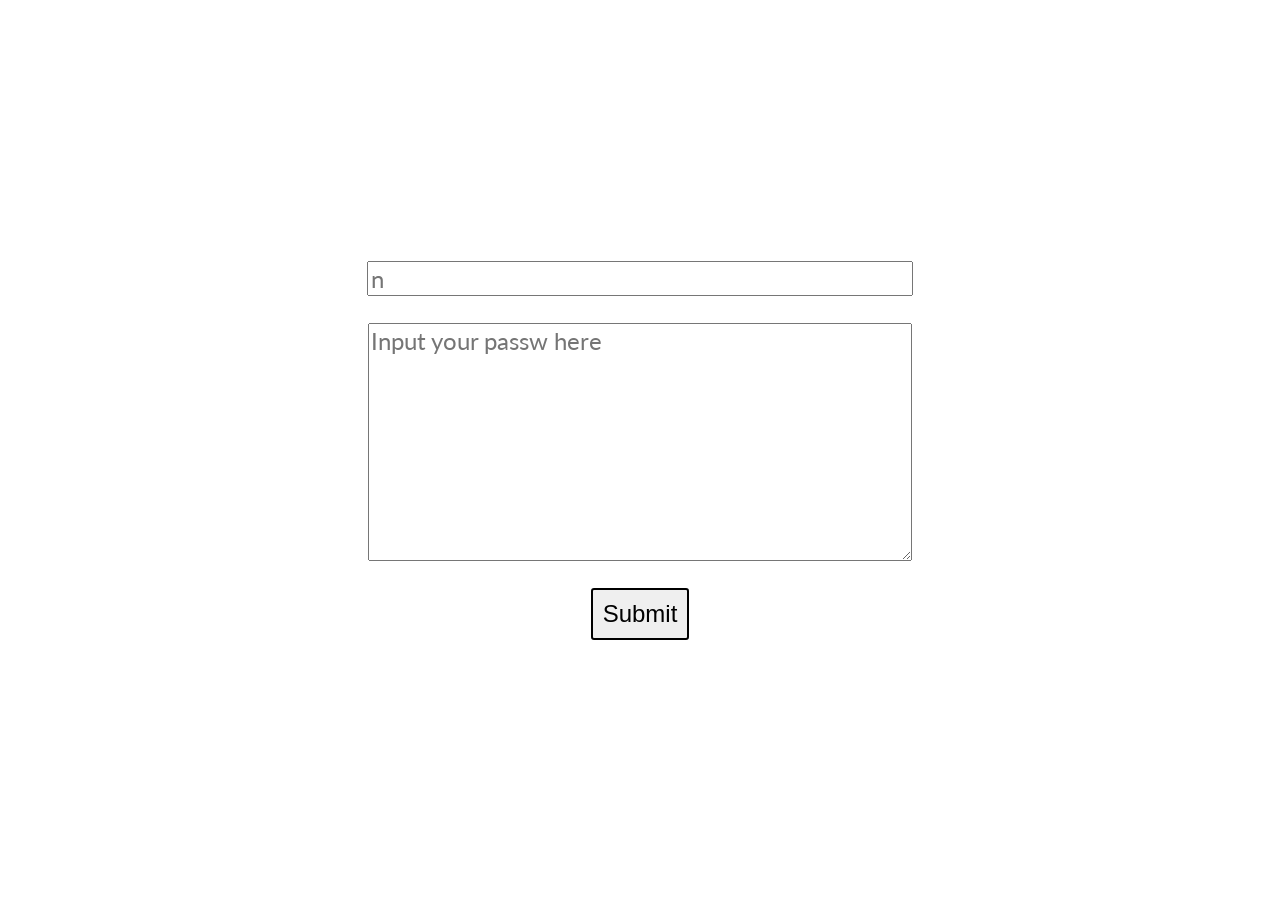
<file: passw/index.html>
<!DOCTYPE html>
<html>
  <head>
    <meta charset="utf-8">
    <title>Password Forcemeter</title>
    <link rel="stylesheet" href="style.css">
    <!--jQuery library connecting-->
    <script src="https://ajax.googleapis.com/ajax/libs/jquery/3.4.1/jquery.min.js"></script>    
  </head>
  <body>
    <div class="container">
      <input type="text" placeholder="n" id="num">
      <textarea rows="8" cols="50" placeholder="Input your passw here" id="text"></textarea>
      <input type="submit" class="btn" id="btn" onclick="arrayCheck()">
    </div>
    <script type="text/javascript" src="script.js"></script>
  </body>
</html>
</file>
<file: passw/style.css>
@import url('https://fonts.googleapis.com/css?family=Lato&display=swap');

html {
  font-family: 'Lato', sans-serif;
}
body {
  margin: 0;
  padding: 0;
  display: flex;
  justify-content: center;
  align-items: center;
  
}
.container {
  height: 100vh;
  min-width: 60vw;
  max-width: 65vw;
  display: flex;
  justify-content: center;
  align-items: center;
  flex-direction: column;
}
.btn {
  border: 2px solid #000;
  border-radius: 3px;
  cursor: pointer;
  padding: 10px;
  min-width: 60px;
  text-align: center;
  transition: 0.5s;
  font-size: 1.5em;
}
.btn:hover {
  background-color: #000;
  color: #fff;
  transition: 0.5s;
}
textarea {
  width: 70%;
  margin: 3vh 0vh 3vh 0vh;
  font-family: 'Lato', sans-serif;
  font-size: 1.5em;
}
input[type="text"] {
  width: 70%;
  font-family: 'Lato', sans-serif;
  font-size: 1.5em;
}
</file>
